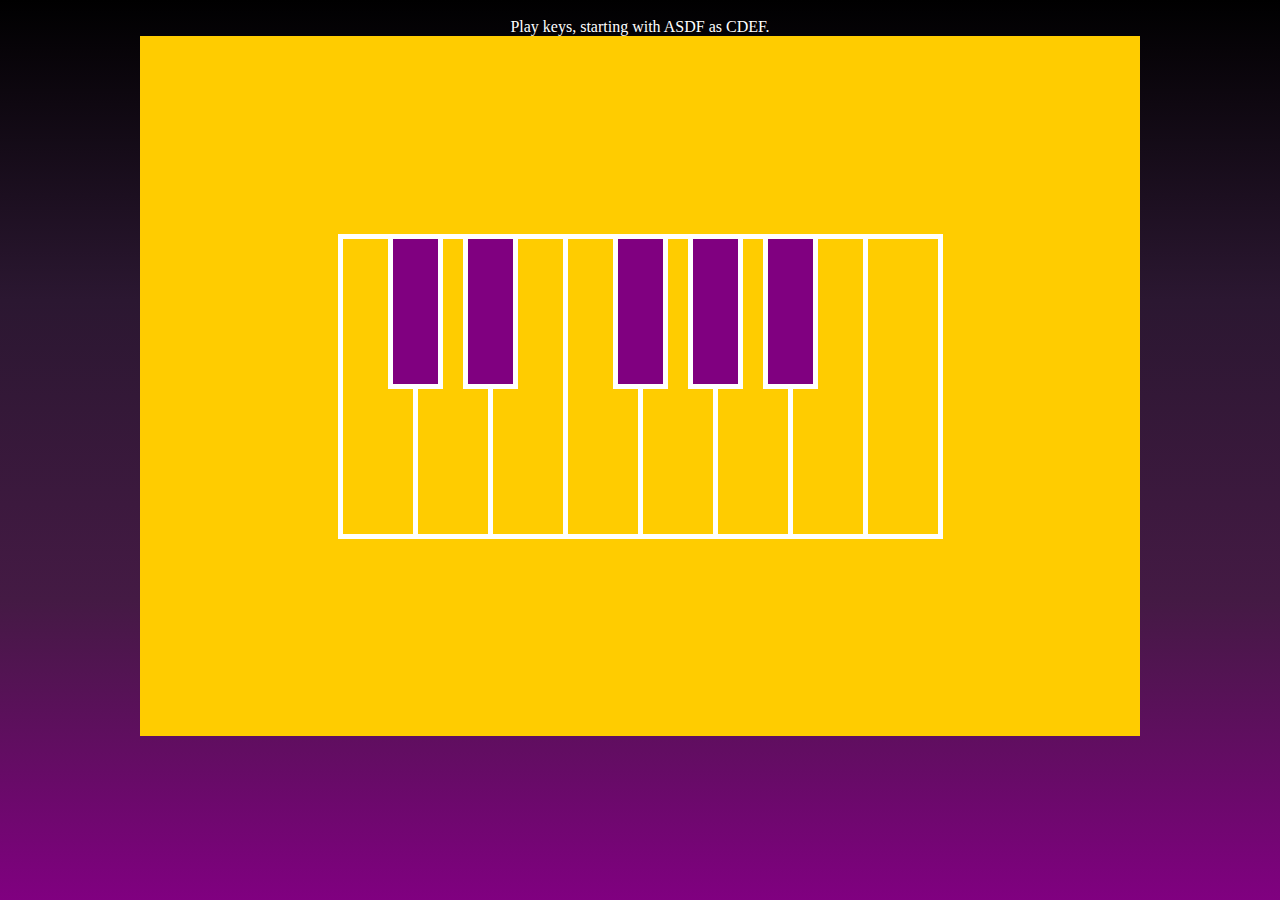
<file: a1/index.html>
<html>
<head>
  <meta charset="UTF-8">
  <meta name="viewport" content="width=device-width, initial-scale=1.0">

  <!-- PLEASE NO CHANGES BELOW THIS LINE (UNTIL I SAY SO) -->
  <script language="javascript" type="text/javascript" src="libraries/p5.min.js"></script>
  <script language="javascript" type="text/javascript" src="libraries/p5.sound.min.js"></script>
  <script language="javascript" type="text/javascript" src="libraries/p5.sound.js"></script>
  <script language="javascript" type="text/javascript" src="a1.js"></script>
  <!-- OK, YOU CAN MAKE CHANGES BELOW THIS LINE AGAIN -->

  <!-- This line removes any default padding and style.
       You might only need one of these values set. -->
  <style> body { margin: 0 auto; text-align: center; } </style>
</head>

<body style="font-family: 'Avenir Next'; color: white; background: linear-gradient(black, rgb(43, 23, 49), rgb(68, 26, 68), purple);">
  
  <br>
  Play keys, starting with ASDF as CDEF.
  <br>
</body>
</html>
</file>
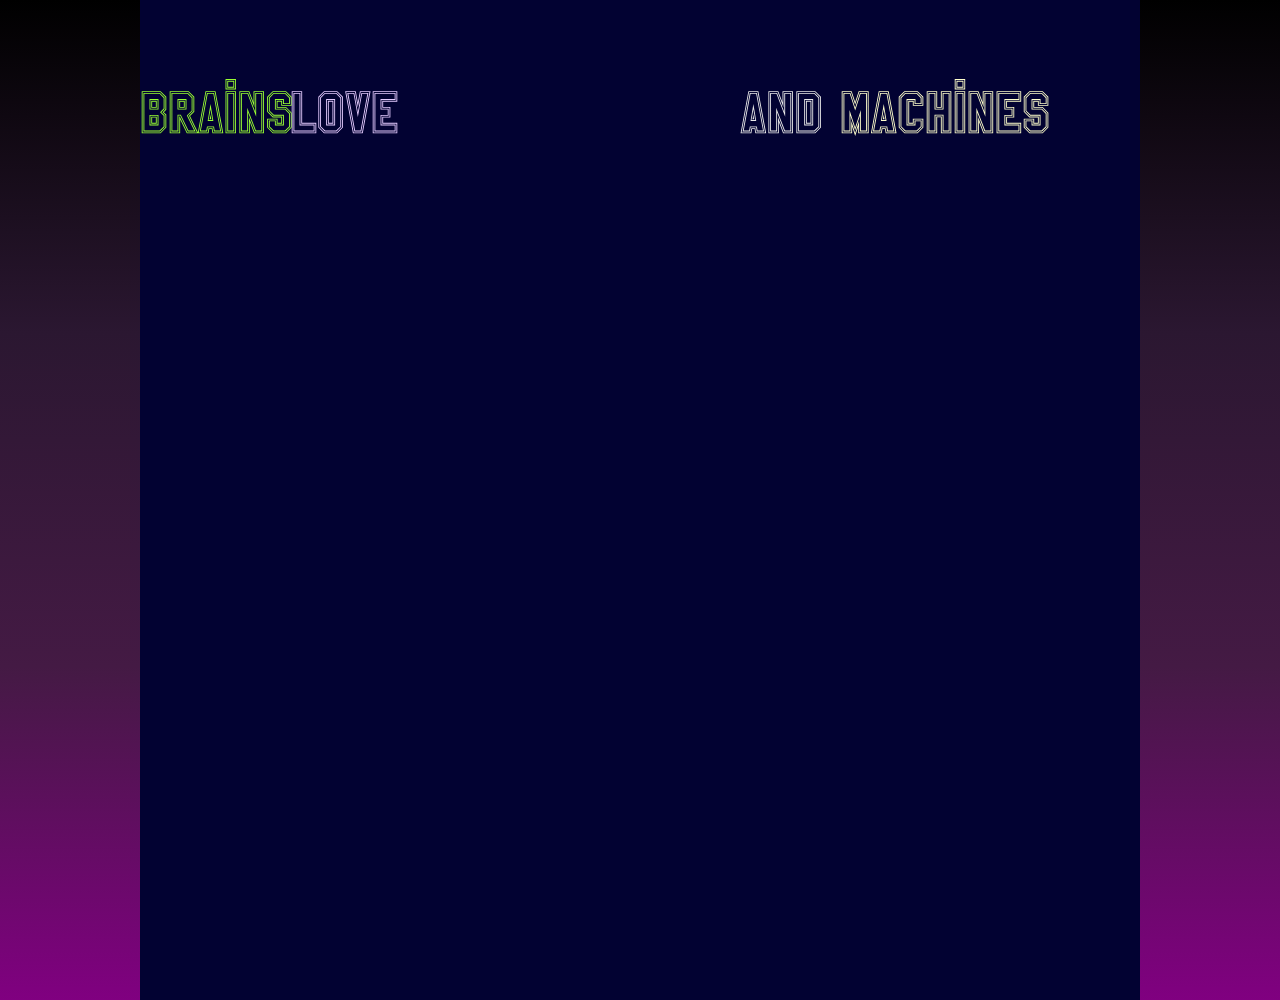
<file: p1/index.html>
<html>
<head>
  <meta charset="UTF-8">
  <meta name="viewport" content="width=device-width, initial-scale=1.0">

  <!-- PLEASE NO CHANGES BELOW THIS LINE (UNTIL I SAY SO) -->
  <script language="javascript" type="text/javascript" src="libraries/p5.min.js"></script>
  <script language="javascript" type="text/javascript" src="p1.js"></script>
  <!-- OK, YOU CAN MAKE CHANGES BELOW THIS LINE AGAIN -->

  <!-- This line removes any default padding and style.
       You might only need one of these values set. -->
  <style> body { font-family: "Avenir Next"; padding: 0; margin: 0 auto; text-align: center; } </style>
</head>

<body style="background: linear-gradient(black, rgb(43, 23, 49), rgb(68, 26, 68), purple);">
</body>
</html>
</file>
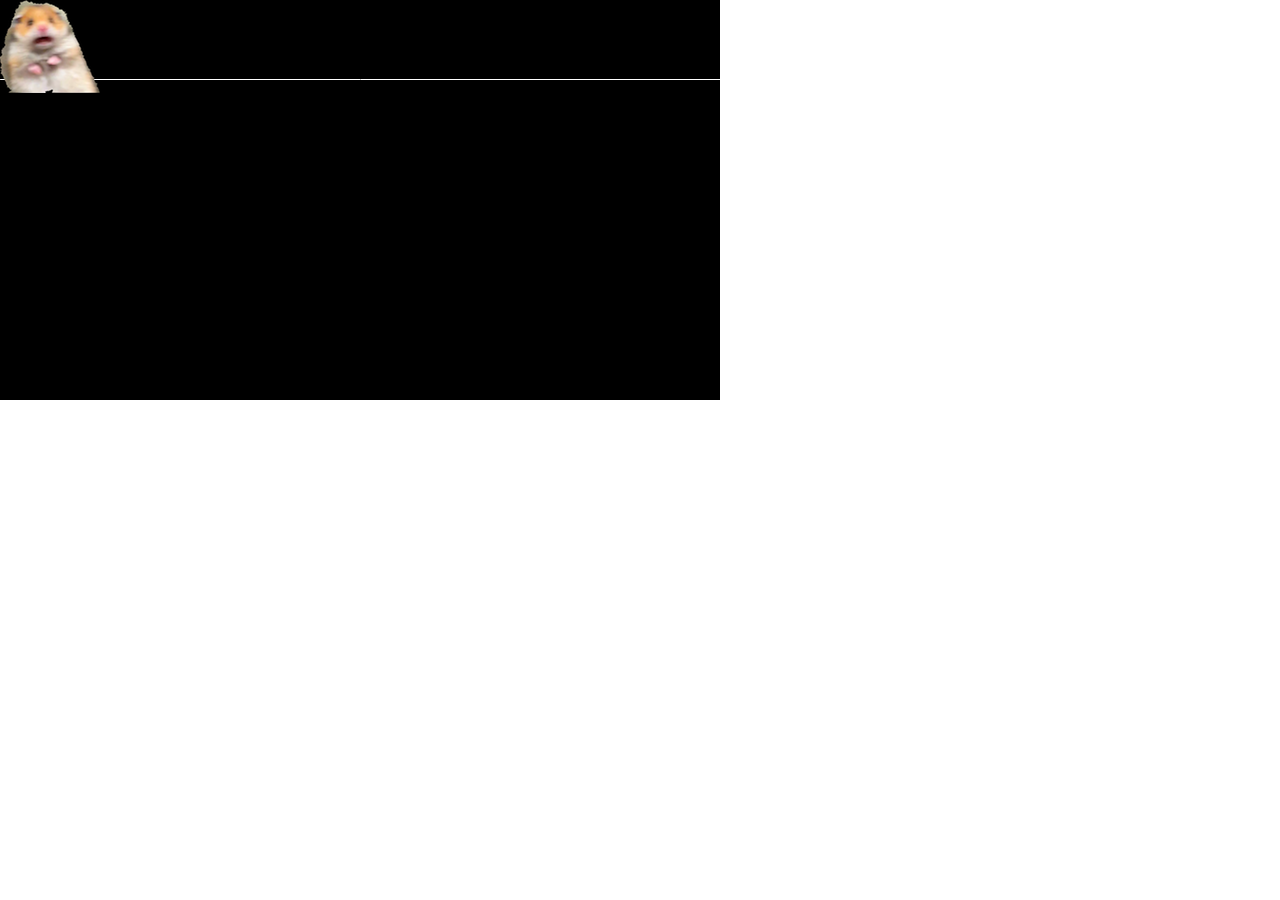
<file: p5test/index.html>
<html>
<head>
  <meta charset="UTF-8">
  <meta name="viewport" content="width=device-width, initial-scale=1.0">

  <!-- PLEASE NO CHANGES BELOW THIS LINE (UNTIL I SAY SO) -->
  <script language="javascript" type="text/javascript" src="libraries/p5.min.js"></script>
  <script language="javascript" type="text/javascript" src="libraries/p5.sound.min.js"></script>
  <script language="javascript" type="text/javascript" src="libraries/p5.sound.js"></script>
  <script language="javascript" type="text/javascript" src="p5test.js"></script>
  <!-- OK, YOU CAN MAKE CHANGES BELOW THIS LINE AGAIN -->

  <!-- This line removes any default padding and style.
       You might only need one of these values set. -->
  <style> body { padding: 0; margin: 0; } </style>
</head>

<body>
</body>
</html>
</file>
